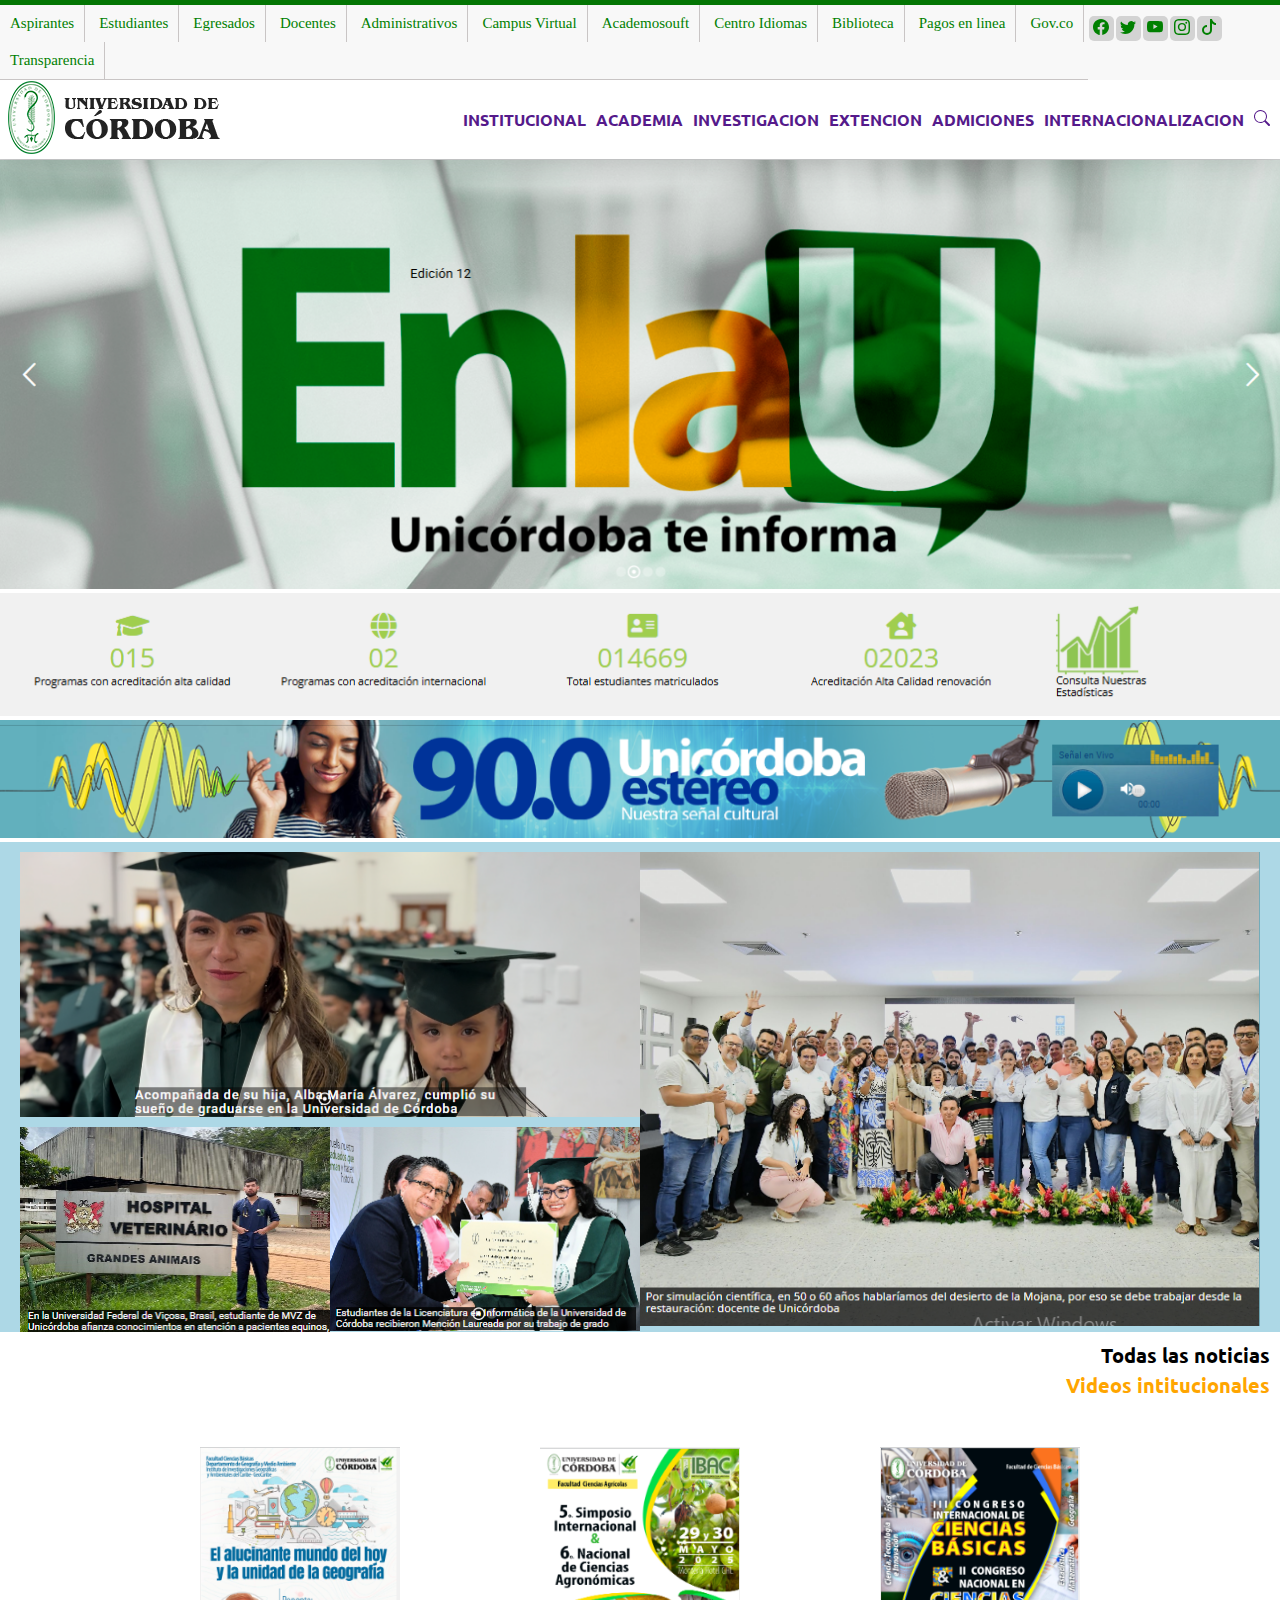
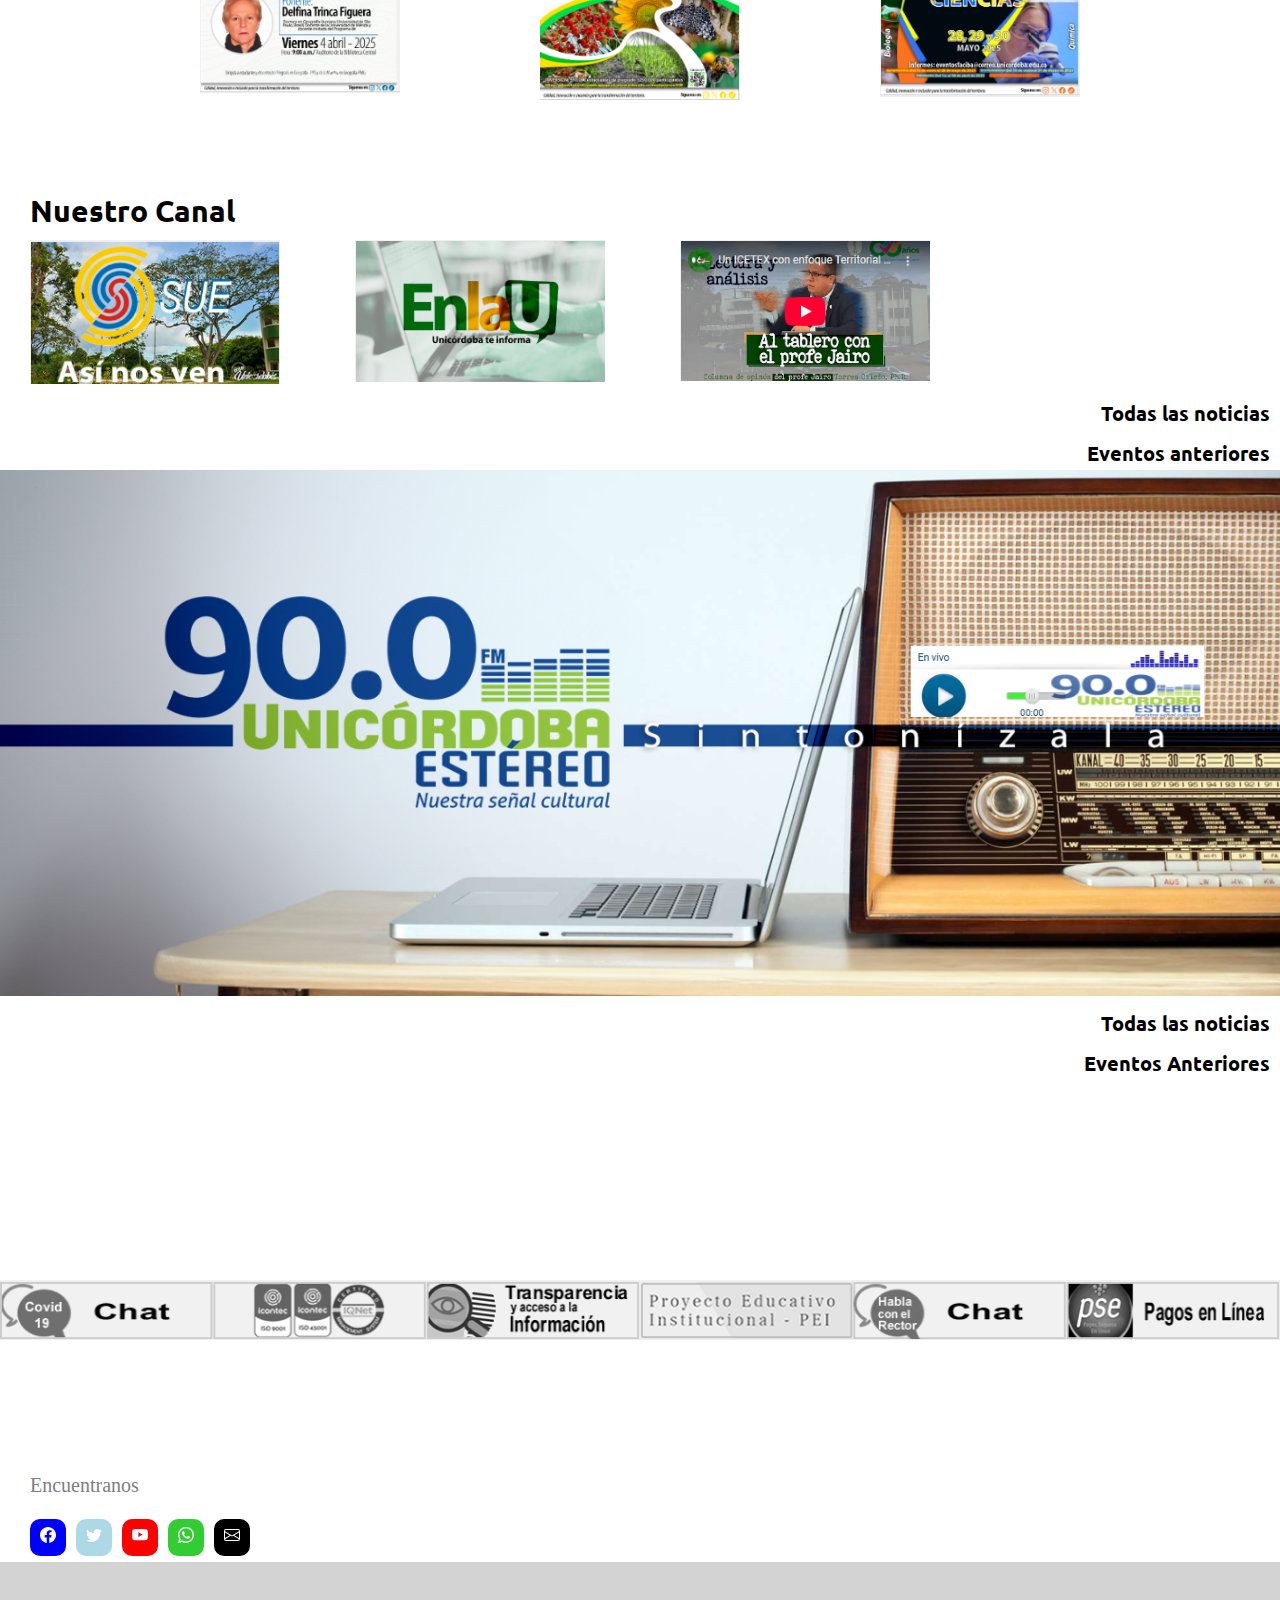
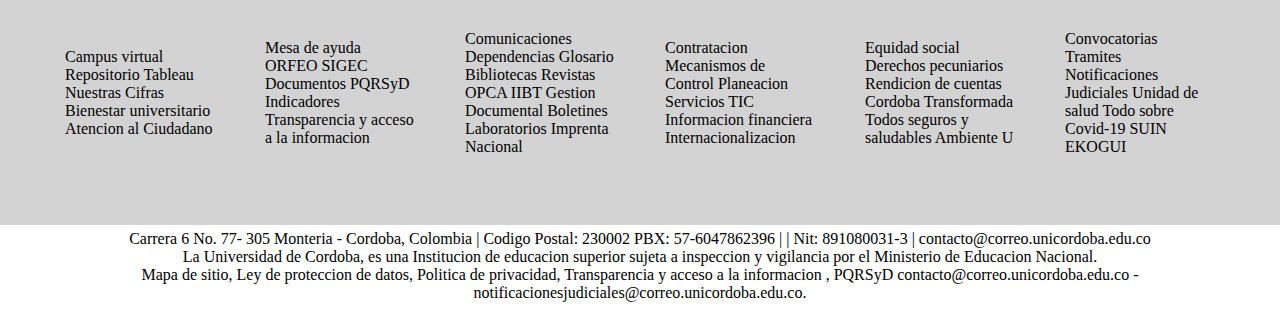
<file: 01-actividad/index.html>
<!DOCTYPE html>
<html>

<head>
    <title>Universidad de Cordoba - unicor </title>
    <link rel="stylesheet" href="index.css">
    <link href="https://fonts.googleapis.com/icon?family=Material+Icons" rel="stylesheet">
    <link rel="stylesheet" href="https://fonts.googleapis.com/css2?family=Material+Symbols+Outlined" />

    <link rel="preconnect" href="https://fonts.googleapis.com">
    <link rel="preconnect" href="https://fonts.gstatic.com" crossorigin>
    <link
        href="https://fonts.googleapis.com/css2?family=Ubuntu:ital,wght@0,300;0,400;0,500;0,700;1,300;1,400;1,500;1,700&display=swap"
        rel="stylesheet">
</head>

<body>
    <header>
        <div class="header-container">
            <div class="line"></div>
            <div>
                <nav class="navbar">
                    <div class="links">
                        <ul class="ul-navbar">
                            <li class="li-navbar">
                                <a class="a-navbar" href="page1.html">Aspirantes</a>
                                <a class="a-navbar" href="page2.html">Estudiantes</a>
                                <a class="a-navbar" href="page3.css">Egresados</a>
                                <a class="a-navbar" href="page4.css">Docentes</a>
                                <a class="a-navbar" href="">Administrativos</a>
                                <a class="a-navbar" href="">Campus Virtual</a>
                                <a class="a-navbar" href="">Academosouft</a>
                                <a class="a-navbar" href="">Centro Idiomas</a>
                                <a class="a-navbar" href="">Biblioteca</a>
                                <a class="a-navbar" href="">Pagos en linea</a>
                                <a class="a-navbar" href="">Gov.co</a>
                                <a class="a-navbar" href="">Transparencia</a>
                            </li>
                        </ul>
                    </div>
                    <div class="icons">
                        <ul>
                            <li class="tomate">
                                <a href="">
                                    <svg xmlns="http://www.w3.org/2000/svg" width="16" height="16" fill="currentColor"
                                        class="bi bi-facebook" viewBox="0 0 16 16">
                                        <path
                                            d="M16 8.049c0-4.446-3.582-8.05-8-8.05C3.58 0-.002 3.603-.002 8.05c0 4.017 2.926 7.347 6.75 7.951v-5.625h-2.03V8.05H6.75V6.275c0-2.017 1.195-3.131 3.022-3.131.876 0 1.791.157 1.791.157v1.98h-1.009c-.993 0-1.303.621-1.303 1.258v1.51h2.218l-.354 2.326H9.25V16c3.824-.604 6.75-3.934 6.75-7.951" />
                                    </svg>
                                </a>
                            </li>
                            <li>
                                <a href="">
                                    <svg xmlns="http://www.w3.org/2000/svg" width="16" height="16" fill="currentColor"
                                        class="bi bi-twitter" viewBox="0 0 16 16">
                                        <path
                                            d="M5.026 15c6.038 0 9.341-5.003 9.341-9.334q.002-.211-.006-.422A6.7 6.7 0 0 0 16 3.542a6.7 6.7 0 0 1-1.889.518 3.3 3.3 0 0 0 1.447-1.817 6.5 6.5 0 0 1-2.087.793A3.286 3.286 0 0 0 7.875 6.03a9.32 9.32 0 0 1-6.767-3.429 3.29 3.29 0 0 0 1.018 4.382A3.3 3.3 0 0 1 .64 6.575v.045a3.29 3.29 0 0 0 2.632 3.218 3.2 3.2 0 0 1-.865.115 3 3 0 0 1-.614-.057 3.28 3.28 0 0 0 3.067 2.277A6.6 6.6 0 0 1 .78 13.58a6 6 0 0 1-.78-.045A9.34 9.34 0 0 0 5.026 15" />
                                    </svg>
                                </a>
                            </li>
                            <li>
                                <a href="">
                                    <svg xmlns="http://www.w3.org/2000/svg" width="16" height="16" fill="currentColor"
                                        class="bi bi-youtube" viewBox="0 0 16 16">
                                        <path
                                            d="M8.051 1.999h.089c.822.003 4.987.033 6.11.335a2.01 2.01 0 0 1 1.415 1.42c.101.38.172.883.22 1.402l.01.104.022.26.008.104c.065.914.073 1.77.074 1.957v.075c-.001.194-.01 1.108-.082 2.06l-.008.105-.009.104c-.05.572-.124 1.14-.235 1.558a2.01 2.01 0 0 1-1.415 1.42c-1.16.312-5.569.334-6.18.335h-.142c-.309 0-1.587-.006-2.927-.052l-.17-.006-.087-.004-.171-.007-.171-.007c-1.11-.049-2.167-.128-2.654-.26a2.01 2.01 0 0 1-1.415-1.419c-.111-.417-.185-.986-.235-1.558L.09 9.82l-.008-.104A31 31 0 0 1 0 7.68v-.123c.002-.215.01-.958.064-1.778l.007-.103.003-.052.008-.104.022-.26.01-.104c.048-.519.119-1.023.22-1.402a2.01 2.01 0 0 1 1.415-1.42c.487-.13 1.544-.21 2.654-.26l.17-.007.172-.006.086-.003.171-.007A100 100 0 0 1 7.858 2zM6.4 5.209v4.818l4.157-2.408z" />
                                    </svg>
                                </a>
                            </li>
                            <li>
                                <a href=""><svg xmlns="http://www.w3.org/2000/svg" width="16" height="16"
                                        fill="currentColor" class="bi bi-instagram" viewBox="0 0 16 16">
                                        <path
                                            d="M8 0C5.829 0 5.556.01 4.703.048 3.85.088 3.269.222 2.76.42a3.9 3.9 0 0 0-1.417.923A3.9 3.9 0 0 0 .42 2.76C.222 3.268.087 3.85.048 4.7.01 5.555 0 5.827 0 8.001c0 2.172.01 2.444.048 3.297.04.852.174 1.433.372 1.942.205.526.478.972.923 1.417.444.445.89.719 1.416.923.51.198 1.09.333 1.942.372C5.555 15.99 5.827 16 8 16s2.444-.01 3.298-.048c.851-.04 1.434-.174 1.943-.372a3.9 3.9 0 0 0 1.416-.923c.445-.445.718-.891.923-1.417.197-.509.332-1.09.372-1.942C15.99 10.445 16 10.173 16 8s-.01-2.445-.048-3.299c-.04-.851-.175-1.433-.372-1.941a3.9 3.9 0 0 0-.923-1.417A3.9 3.9 0 0 0 13.24.42c-.51-.198-1.092-.333-1.943-.372C10.443.01 10.172 0 7.998 0zm-.717 1.442h.718c2.136 0 2.389.007 3.232.046.78.035 1.204.166 1.486.275.373.145.64.319.92.599s.453.546.598.92c.11.281.24.705.275 1.485.039.843.047 1.096.047 3.231s-.008 2.389-.047 3.232c-.035.78-.166 1.203-.275 1.485a2.5 2.5 0 0 1-.599.919c-.28.28-.546.453-.92.598-.28.11-.704.24-1.485.276-.843.038-1.096.047-3.232.047s-2.39-.009-3.233-.047c-.78-.036-1.203-.166-1.485-.276a2.5 2.5 0 0 1-.92-.598 2.5 2.5 0 0 1-.6-.92c-.109-.281-.24-.705-.275-1.485-.038-.843-.046-1.096-.046-3.233s.008-2.388.046-3.231c.036-.78.166-1.204.276-1.486.145-.373.319-.64.599-.92s.546-.453.92-.598c.282-.11.705-.24 1.485-.276.738-.034 1.024-.044 2.515-.045zm4.988 1.328a.96.96 0 1 0 0 1.92.96.96 0 0 0 0-1.92m-4.27 1.122a4.109 4.109 0 1 0 0 8.217 4.109 4.109 0 0 0 0-8.217m0 1.441a2.667 2.667 0 1 1 0 5.334 2.667 2.667 0 0 1 0-5.334" />
                                    </svg>
                                </a>
                            </li>
                            <li>
                                <a href="">
                                    <svg xmlns="http://www.w3.org/2000/svg" width="16" height="16" fill="currentColor"
                                        class="bi bi-tiktok" viewBox="0 0 16 16">
                                        <path
                                            d="M9 0h1.98c.144.715.54 1.617 1.235 2.512C12.895 3.389 13.797 4 15 4v2c-1.753 0-3.07-.814-4-1.829V11a5 5 0 1 1-5-5v2a3 3 0 1 0 3 3z" />
                                    </svg>
                                </a>

                            </li>

                        </ul>
                    </div>
                </nav>
            </div>

            <div id="navigation">
                <a href="index.html">
                    <div id="nav-logo">
                        <img src="img/img-1.png">
                    </div>
                </a>
                <div id="nav-links">
                    <a href=""> INSTITUCIONAL</a>
                    <a href=""> ACADEMIA </a>
                    <a href=""> INVESTIGACION</a>
                    <a href=""> EXTENCION </a>
                    <a href=""> ADMICIONES </a>
                    <a href=""> INTERNACIONALIZACION</a>
                    <a href="">
                        <svg xmlns="http://www.w3.org/2000/svg" width="16" height="16" fill="currentColor"
                            class="bi bi-search" viewBox="0 0 16 16">
                            <path
                                d="M11.742 10.344a6.5 6.5 0 1 0-1.397 1.398h-.001q.044.06.098.115l3.85 3.85a1 1 0 0 0 1.415-1.414l-3.85-3.85a1 1 0 0 0-.115-.1zM12 6.5a5.5 5.5 0 1 1-11 0 5.5 5.5 0 0 1 11 0" />
                        </svg>
                    </a>
                </div>
            </div>
        </div>
    </header>

    <main>
        <div class="img1">
            <img class="imagen" src="img/img-2.png">
        </div>
        <div>
            <img class="imagen" src="img/img-3.png">
        </div>
        <div>
            <img class="imagen" src="img/img-4.png">
        </div>
        <div class="img-container">
            <div class="img-right">
                <img class="imagen" src="img/img-5.png">
            </div>
            <div class="img-left">
                <div class="img-up">
                    <img class="imagen" src="img/img-6.png">
                </div>
                <div class="img-down">
                    <div class="img-down-left">
                        <img class="imagen" src="img/img-7.png">
                    </div>
                    <div class="img-down-right">
                        <img class="imagen" src="img/img-8.png">
                    </div>
                </div>
            </div>
        </div>

        <div class="news-container">
            <h2 id="h2-uno">Todas las noticias</h2>
        </div>
        <div class="news-container">
            <h2 id="h2-dos"> Videos intitucionales </h2>
        </div>

        <div class="img-new-container">
            <div class="img-new" id="img-new-uno">
                <img class="imagen" src="img/img-9.png">
            </div>
            <div class="img-new" id="img-new-dos">
                <img class="imagen" src="img/img-10.png">
            </div>
            <div class="img-new" id="img-new-tres">
                <img class="imagen" src="img/img-11.png">
            </div>
        </div>


        <div class="chanel-container">
            <h1> Nuestro Canal </h1>
        </div>

        <div class="img-chanel-container">
            <div class="img-chanel">
                <img class="imagen" src="img/img-12.png">
            </div>
            <div class="img-chanel">
                <img class="imagen" src="img/img-13.png">
            </div>
            <div class="img-chanel">
                <img class="imagen" src="img/img-14.png">
            </div>
        </div>

        <div class="news-container">
            <h2 class="h2-news">Todas las noticias</h2>
        </div>

        <div class="news-container">
            <h2 class="h2-news"> Eventos anteriores </h2>
        </div>

        <div class="img1">
            <img class="imagen" src="img/img-15.png">
        </div>

        <div class="news-container">
            <h2 class="h2-news"> Todas las noticias </h2>
        </div>
        <div class="news-container">
            <h2 class="h2-news"> Eventos Anteriores </h2>
        </div>

        <div class="container-blank"></div>
        <div>
            <img class="imagen" src="img/img-16.png">
        </div>

        <div class="container-blank-2"></div>

        <div class="networks">
            <p> Encuentranos </p>
        </div>

        <div class="links-networks">
            <ul>
                <li>
                    <a href="" class="facebook">
                        <svg xmlns="http://www.w3.org/2000/svg" width="16" height="16" fill="currentColor"
                            class="bi bi-facebook" viewBox="0 0 16 16">
                            <path
                                d="M16 8.049c0-4.446-3.582-8.05-8-8.05C3.58 0-.002 3.603-.002 8.05c0 4.017 2.926 7.347 6.75 7.951v-5.625h-2.03V8.05H6.75V6.275c0-2.017 1.195-3.131 3.022-3.131.876 0 1.791.157 1.791.157v1.98h-1.009c-.993 0-1.303.621-1.303 1.258v1.51h2.218l-.354 2.326H9.25V16c3.824-.604 6.75-3.934 6.75-7.951" />
                        </svg>
                    </a>
                </li>
                <li>
                    <a href="" class="twiter">
                        <svg xmlns="http://www.w3.org/2000/svg" width="16" height="16" fill="currentColor"
                            class="bi bi-twitter" viewBox="0 0 16 16">
                            <path
                                d="M5.026 15c6.038 0 9.341-5.003 9.341-9.334q.002-.211-.006-.422A6.7 6.7 0 0 0 16 3.542a6.7 6.7 0 0 1-1.889.518 3.3 3.3 0 0 0 1.447-1.817 6.5 6.5 0 0 1-2.087.793A3.286 3.286 0 0 0 7.875 6.03a9.32 9.32 0 0 1-6.767-3.429 3.29 3.29 0 0 0 1.018 4.382A3.3 3.3 0 0 1 .64 6.575v.045a3.29 3.29 0 0 0 2.632 3.218 3.2 3.2 0 0 1-.865.115 3 3 0 0 1-.614-.057 3.28 3.28 0 0 0 3.067 2.277A6.6 6.6 0 0 1 .78 13.58a6 6 0 0 1-.78-.045A9.34 9.34 0 0 0 5.026 15" />
                        </svg>
                    </a>
                </li>
                <li>
                    <a href="" class="youtube">
                        <svg xmlns="http://www.w3.org/2000/svg" width="16" height="16" fill="currentColor"
                            class="bi bi-youtube" viewBox="0 0 16 16">
                            <path
                                d="M8.051 1.999h.089c.822.003 4.987.033 6.11.335a2.01 2.01 0 0 1 1.415 1.42c.101.38.172.883.22 1.402l.01.104.022.26.008.104c.065.914.073 1.77.074 1.957v.075c-.001.194-.01 1.108-.082 2.06l-.008.105-.009.104c-.05.572-.124 1.14-.235 1.558a2.01 2.01 0 0 1-1.415 1.42c-1.16.312-5.569.334-6.18.335h-.142c-.309 0-1.587-.006-2.927-.052l-.17-.006-.087-.004-.171-.007-.171-.007c-1.11-.049-2.167-.128-2.654-.26a2.01 2.01 0 0 1-1.415-1.419c-.111-.417-.185-.986-.235-1.558L.09 9.82l-.008-.104A31 31 0 0 1 0 7.68v-.123c.002-.215.01-.958.064-1.778l.007-.103.003-.052.008-.104.022-.26.01-.104c.048-.519.119-1.023.22-1.402a2.01 2.01 0 0 1 1.415-1.42c.487-.13 1.544-.21 2.654-.26l.17-.007.172-.006.086-.003.171-.007A100 100 0 0 1 7.858 2zM6.4 5.209v4.818l4.157-2.408z" />
                        </svg>
                    </a>
                </li>
                <li>
                    <a href="" class="whatsapp">
                        <svg xmlns="http://www.w3.org/2000/svg" width="16" height="16" fill="currentColor"
                            class="bi bi-whatsapp" viewBox="0 0 16 16">
                            <path
                                d="M13.601 2.326A7.85 7.85 0 0 0 7.994 0C3.627 0 .068 3.558.064 7.926c0 1.399.366 2.76 1.057 3.965L0 16l4.204-1.102a7.9 7.9 0 0 0 3.79.965h.004c4.368 0 7.926-3.558 7.93-7.93A7.9 7.9 0 0 0 13.6 2.326zM7.994 14.521a6.6 6.6 0 0 1-3.356-.92l-.24-.144-2.494.654.666-2.433-.156-.251a6.56 6.56 0 0 1-1.007-3.505c0-3.626 2.957-6.584 6.591-6.584a6.56 6.56 0 0 1 4.66 1.931 6.56 6.56 0 0 1 1.928 4.66c-.004 3.639-2.961 6.592-6.592 6.592m3.615-4.934c-.197-.099-1.17-.578-1.353-.646-.182-.065-.315-.099-.445.099-.133.197-.513.646-.627.775-.114.133-.232.148-.43.05-.197-.1-.836-.308-1.592-.985-.59-.525-.985-1.175-1.103-1.372-.114-.198-.011-.304.088-.403.087-.088.197-.232.296-.346.1-.114.133-.198.198-.33.065-.134.034-.248-.015-.347-.05-.099-.445-1.076-.612-1.47-.16-.389-.323-.335-.445-.34-.114-.007-.247-.007-.38-.007a.73.73 0 0 0-.529.247c-.182.198-.691.677-.691 1.654s.71 1.916.81 2.049c.098.133 1.394 2.132 3.383 2.992.47.205.84.326 1.129.418.475.152.904.129 1.246.08.38-.058 1.171-.48 1.338-.943.164-.464.164-.86.114-.943-.049-.084-.182-.133-.38-.232" />
                        </svg>
                    </a>
                </li>
                <li>
                    <a href="" class="gmail">
                        <svg xmlns="http://www.w3.org/2000/svg" width="16" height="16" fill="currentColor"
                            class="bi bi-envelope" viewBox="0 0 16 16">
                            <path
                                d="M0 4a2 2 0 0 1 2-2h12a2 2 0 0 1 2 2v8a2 2 0 0 1-2 2H2a2 2 0 0 1-2-2zm2-1a1 1 0 0 0-1 1v.217l7 4.2 7-4.2V4a1 1 0 0 0-1-1zm13 2.383-4.708 2.825L15 11.105zm-.034 6.876-5.64-3.471L8 9.583l-1.326-.795-5.64 3.47A1 1 0 0 0 2 13h12a1 1 0 0 0 .966-.741M1 11.105l4.708-2.897L1 5.383z" />
                        </svg>
                    </a>

                </li>
            </ul>
        </div>
    </main>
    <footer>
        <div class="big-footer">
            <p>
                Campus virtual Repositorio
                Tableau Nuestras Cifras
                Bienestar universitario
                Atencion al Ciudadano
            </p>
            <p>
                Mesa de ayuda ORFEO
                SIGEC Documentos
                PQRSyD Indicadores
                Transparencia y acceso
                a la informacion
            </p>
            <p>
                Comunicaciones Dependencias
                Glosario Bibliotecas
                Revistas OPCA IIBT
                Gestion Documental
                Boletines Laboratorios
                Imprenta Nacional
            </p>

            <p>
                Contratacion
                Mecanismos de Control
                Planeacion Servicios TIC
                Informacion financiera
                Internacionalizacion
            </p>

            <p>
                Equidad social
                Derechos pecuniarios
                Rendicion de cuentas
                Cordoba Transformada
                Todos seguros y saludables
                Ambiente U
            </p>
            <p>
                Convocatorias
                Tramites
                Notificaciones Judiciales
                Unidad de salud
                Todo sobre Covid-19
                SUIN EKOGUI
            </p>
        </div>
        <div class="lite-footer">
            <p>Carrera 6 No. 77- 305 Monteria - Cordoba, Colombia | Codigo Postal: 230002 PBX: 57-6047862396 | | Nit:
                891080031-3 | contacto@correo.unicordoba.edu.co</p>
            <p>La Universidad de Cordoba, es una Institucion de educacion superior sujeta a inspeccion y vigilancia por
                el Ministerio de Educacion Nacional.</p>
            <p>Mapa de sitio, Ley de proteccion de datos, Politica de privacidad, Transparencia y acceso a la
                informacion , PQRSyD contacto@correo.unicordoba.edu.co -
                notificacionesjudiciales@correo.unicordoba.edu.co.</p>
        </div>
    </footer>
</body>

</html>
</file>
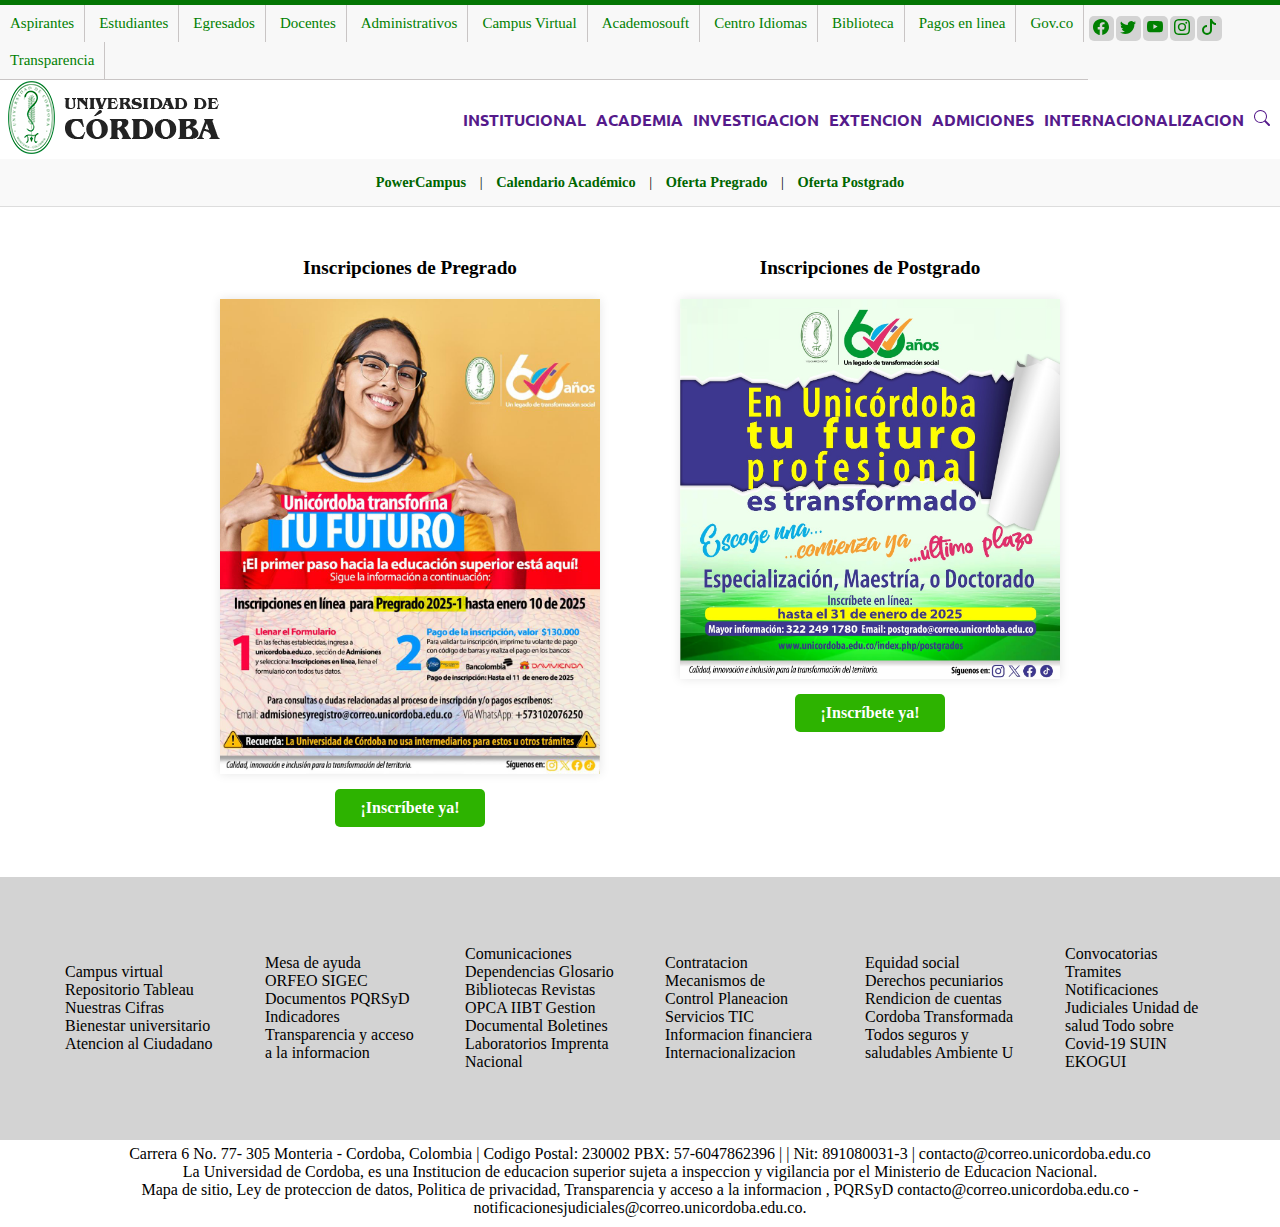
<file: 01-actividad/page1.html>
<!DOCTYPE html>
<html>

<head>
    <title>Universidad de Cordoba - unicor </title>
    <link rel="stylesheet" href="index.css">
    <link rel="stylesheet" href="page1.css">
    <link href="https://fonts.googleapis.com/icon?family=Material+Icons" rel="stylesheet">
    <link rel="stylesheet" href="https://fonts.googleapis.com/css2?family=Material+Symbols+Outlined" />

    <link rel="preconnect" href="https://fonts.googleapis.com">
    <link rel="preconnect" href="https://fonts.gstatic.com" crossorigin>
    <link
        href="https://fonts.googleapis.com/css2?family=Ubuntu:ital,wght@0,300;0,400;0,500;0,700;1,300;1,400;1,500;1,700&display=swap"
        rel="stylesheet">
</head>

<body>
    <header>
        <div class="header-container">
            <div class="line"></div>
            <div>
                <nav class="navbar">
                    <div class="links">
                        <ul class="ul-navbar">
                            <li class="li-navbar">
                                <a class="a-navbar" href="page1.html">Aspirantes</a>
                                <a class="a-navbar" href="page2.html">Estudiantes</a>
                                <a class="a-navbar" href="page3.html">Egresados</a>
                                <a class="a-navbar" href="page4.html">Docentes</a>
                                <a class="a-navbar" href="">Administrativos</a>
                                <a class="a-navbar" href="">Campus Virtual</a>
                                <a class="a-navbar" href="">Academosouft</a>
                                <a class="a-navbar" href="">Centro Idiomas</a>
                                <a class="a-navbar" href="">Biblioteca</a>
                                <a class="a-navbar" href="">Pagos en linea</a>
                                <a class="a-navbar" href="">Gov.co</a>
                                <a class="a-navbar" href="">Transparencia</a>
                            </li>
                        </ul>
                    </div>
                    <div class="icons">
                        <ul>
                            <li class="tomate">
                                <a href="">
                                    <svg xmlns="http://www.w3.org/2000/svg" width="16" height="16" fill="currentColor"
                                        class="bi bi-facebook" viewBox="0 0 16 16">
                                        <path
                                            d="M16 8.049c0-4.446-3.582-8.05-8-8.05C3.58 0-.002 3.603-.002 8.05c0 4.017 2.926 7.347 6.75 7.951v-5.625h-2.03V8.05H6.75V6.275c0-2.017 1.195-3.131 3.022-3.131.876 0 1.791.157 1.791.157v1.98h-1.009c-.993 0-1.303.621-1.303 1.258v1.51h2.218l-.354 2.326H9.25V16c3.824-.604 6.75-3.934 6.75-7.951" />
                                    </svg>
                                </a>
                            </li>
                            <li>
                                <a href="">
                                    <svg xmlns="http://www.w3.org/2000/svg" width="16" height="16" fill="currentColor"
                                        class="bi bi-twitter" viewBox="0 0 16 16">
                                        <path
                                            d="M5.026 15c6.038 0 9.341-5.003 9.341-9.334q.002-.211-.006-.422A6.7 6.7 0 0 0 16 3.542a6.7 6.7 0 0 1-1.889.518 3.3 3.3 0 0 0 1.447-1.817 6.5 6.5 0 0 1-2.087.793A3.286 3.286 0 0 0 7.875 6.03a9.32 9.32 0 0 1-6.767-3.429 3.29 3.29 0 0 0 1.018 4.382A3.3 3.3 0 0 1 .64 6.575v.045a3.29 3.29 0 0 0 2.632 3.218 3.2 3.2 0 0 1-.865.115 3 3 0 0 1-.614-.057 3.28 3.28 0 0 0 3.067 2.277A6.6 6.6 0 0 1 .78 13.58a6 6 0 0 1-.78-.045A9.34 9.34 0 0 0 5.026 15" />
                                    </svg>
                                </a>
                            </li>
                            <li>
                                <a href="">
                                    <svg xmlns="http://www.w3.org/2000/svg" width="16" height="16" fill="currentColor"
                                        class="bi bi-youtube" viewBox="0 0 16 16">
                                        <path
                                            d="M8.051 1.999h.089c.822.003 4.987.033 6.11.335a2.01 2.01 0 0 1 1.415 1.42c.101.38.172.883.22 1.402l.01.104.022.26.008.104c.065.914.073 1.77.074 1.957v.075c-.001.194-.01 1.108-.082 2.06l-.008.105-.009.104c-.05.572-.124 1.14-.235 1.558a2.01 2.01 0 0 1-1.415 1.42c-1.16.312-5.569.334-6.18.335h-.142c-.309 0-1.587-.006-2.927-.052l-.17-.006-.087-.004-.171-.007-.171-.007c-1.11-.049-2.167-.128-2.654-.26a2.01 2.01 0 0 1-1.415-1.419c-.111-.417-.185-.986-.235-1.558L.09 9.82l-.008-.104A31 31 0 0 1 0 7.68v-.123c.002-.215.01-.958.064-1.778l.007-.103.003-.052.008-.104.022-.26.01-.104c.048-.519.119-1.023.22-1.402a2.01 2.01 0 0 1 1.415-1.42c.487-.13 1.544-.21 2.654-.26l.17-.007.172-.006.086-.003.171-.007A100 100 0 0 1 7.858 2zM6.4 5.209v4.818l4.157-2.408z" />
                                    </svg>
                                </a>
                            </li>
                            <li>
                                <a href=""><svg xmlns="http://www.w3.org/2000/svg" width="16" height="16"
                                        fill="currentColor" class="bi bi-instagram" viewBox="0 0 16 16">
                                        <path
                                            d="M8 0C5.829 0 5.556.01 4.703.048 3.85.088 3.269.222 2.76.42a3.9 3.9 0 0 0-1.417.923A3.9 3.9 0 0 0 .42 2.76C.222 3.268.087 3.85.048 4.7.01 5.555 0 5.827 0 8.001c0 2.172.01 2.444.048 3.297.04.852.174 1.433.372 1.942.205.526.478.972.923 1.417.444.445.89.719 1.416.923.51.198 1.09.333 1.942.372C5.555 15.99 5.827 16 8 16s2.444-.01 3.298-.048c.851-.04 1.434-.174 1.943-.372a3.9 3.9 0 0 0 1.416-.923c.445-.445.718-.891.923-1.417.197-.509.332-1.09.372-1.942C15.99 10.445 16 10.173 16 8s-.01-2.445-.048-3.299c-.04-.851-.175-1.433-.372-1.941a3.9 3.9 0 0 0-.923-1.417A3.9 3.9 0 0 0 13.24.42c-.51-.198-1.092-.333-1.943-.372C10.443.01 10.172 0 7.998 0zm-.717 1.442h.718c2.136 0 2.389.007 3.232.046.78.035 1.204.166 1.486.275.373.145.64.319.92.599s.453.546.598.92c.11.281.24.705.275 1.485.039.843.047 1.096.047 3.231s-.008 2.389-.047 3.232c-.035.78-.166 1.203-.275 1.485a2.5 2.5 0 0 1-.599.919c-.28.28-.546.453-.92.598-.28.11-.704.24-1.485.276-.843.038-1.096.047-3.232.047s-2.39-.009-3.233-.047c-.78-.036-1.203-.166-1.485-.276a2.5 2.5 0 0 1-.92-.598 2.5 2.5 0 0 1-.6-.92c-.109-.281-.24-.705-.275-1.485-.038-.843-.046-1.096-.046-3.233s.008-2.388.046-3.231c.036-.78.166-1.204.276-1.486.145-.373.319-.64.599-.92s.546-.453.92-.598c.282-.11.705-.24 1.485-.276.738-.034 1.024-.044 2.515-.045zm4.988 1.328a.96.96 0 1 0 0 1.92.96.96 0 0 0 0-1.92m-4.27 1.122a4.109 4.109 0 1 0 0 8.217 4.109 4.109 0 0 0 0-8.217m0 1.441a2.667 2.667 0 1 1 0 5.334 2.667 2.667 0 0 1 0-5.334" />
                                    </svg>
                                </a>
                            </li>
                            <li>
                                <a href="">
                                    <svg xmlns="http://www.w3.org/2000/svg" width="16" height="16" fill="currentColor"
                                        class="bi bi-tiktok" viewBox="0 0 16 16">
                                        <path
                                            d="M9 0h1.98c.144.715.54 1.617 1.235 2.512C12.895 3.389 13.797 4 15 4v2c-1.753 0-3.07-.814-4-1.829V11a5 5 0 1 1-5-5v2a3 3 0 1 0 3 3z" />
                                    </svg>
                                </a>

                            </li>

                        </ul>
                    </div>
                </nav>
            </div>

            <div id="navigation">
                <a href="index.html">
                    <div id="nav-logo">
                        <img src="img/img-1.png">
                    </div>
                </a>
                <div id="nav-links">
                    <a href=""> INSTITUCIONAL</a>
                    <a href=""> ACADEMIA </a>
                    <a href=""> INVESTIGACION</a>
                    <a href=""> EXTENCION </a>
                    <a href=""> ADMICIONES </a>
                    <a href=""> INTERNACIONALIZACION</a>
                    <a href="">
                        <svg xmlns="http://www.w3.org/2000/svg" width="16" height="16" fill="currentColor"
                            class="bi bi-search" viewBox="0 0 16 16">
                            <path
                                d="M11.742 10.344a6.5 6.5 0 1 0-1.397 1.398h-.001q.044.06.098.115l3.85 3.85a1 1 0 0 0 1.415-1.414l-3.85-3.85a1 1 0 0 0-.115-.1zM12 6.5a5.5 5.5 0 1 1-11 0 5.5 5.5 0 0 1 11 0" />
                        </svg>
                    </a>
                </div>
            </div>
        </div>
    </header>


    <main>
        
        <div class="barra-enlaces">
            <a href="#">PowerCampus</a> |
            <a href="#">Calendario Académico</a> |
            <a href="#">Oferta Pregrado</a> |
            <a href="#">Oferta Postgrado</a>
        </div>

        <div class="inscripciones">
            <div class="bloque">
                <h3>Inscripciones de Pregrado</h3>
                <img src="img/img-inscripcion01.jpeg" alt="Inscripción Pregrado" class="img-inscripcion">
                <a href="#" class="btn-inscripcion">¡Inscríbete ya!</a>
            </div>
            <div class="bloque">
                <h3>Inscripciones de Postgrado</h3>
                <img src="img/img-inscripcion02.jpeg" alt="Inscripción Postgrado" class="img-inscripcion">
                <a href="#" class="btn-inscripcion">¡Inscríbete ya!</a>
            </div>
        </div>
    </main>


    <footer>
        <div class="big-footer">
            <p>
                Campus virtual Repositorio
                Tableau Nuestras Cifras
                Bienestar universitario
                Atencion al Ciudadano
            </p>
            <p>
                Mesa de ayuda ORFEO
                SIGEC Documentos
                PQRSyD Indicadores
                Transparencia y acceso
                a la informacion
            </p>
            <p>
                Comunicaciones Dependencias
                Glosario Bibliotecas
                Revistas OPCA IIBT
                Gestion Documental
                Boletines Laboratorios
                Imprenta Nacional
            </p>

            <p>
                Contratacion
                Mecanismos de Control
                Planeacion Servicios TIC
                Informacion financiera
                Internacionalizacion
            </p>

            <p>
                Equidad social
                Derechos pecuniarios
                Rendicion de cuentas
                Cordoba Transformada
                Todos seguros y saludables
                Ambiente U
            </p>
            <p>
                Convocatorias
                Tramites
                Notificaciones Judiciales
                Unidad de salud
                Todo sobre Covid-19
                SUIN EKOGUI
            </p>
        </div>
        <div class="lite-footer">
            <p>Carrera 6 No. 77- 305 Monteria - Cordoba, Colombia | Codigo Postal: 230002 PBX: 57-6047862396 | | Nit:
                891080031-3 | contacto@correo.unicordoba.edu.co</p>
            <p>La Universidad de Cordoba, es una Institucion de educacion superior sujeta a inspeccion y vigilancia por
                el Ministerio de Educacion Nacional.</p>
            <p>Mapa de sitio, Ley de proteccion de datos, Politica de privacidad, Transparencia y acceso a la
                informacion , PQRSyD contacto@correo.unicordoba.edu.co -
                notificacionesjudiciales@correo.unicordoba.edu.co.</p>
        </div>
    </footer>
</body>

</html>
</file>
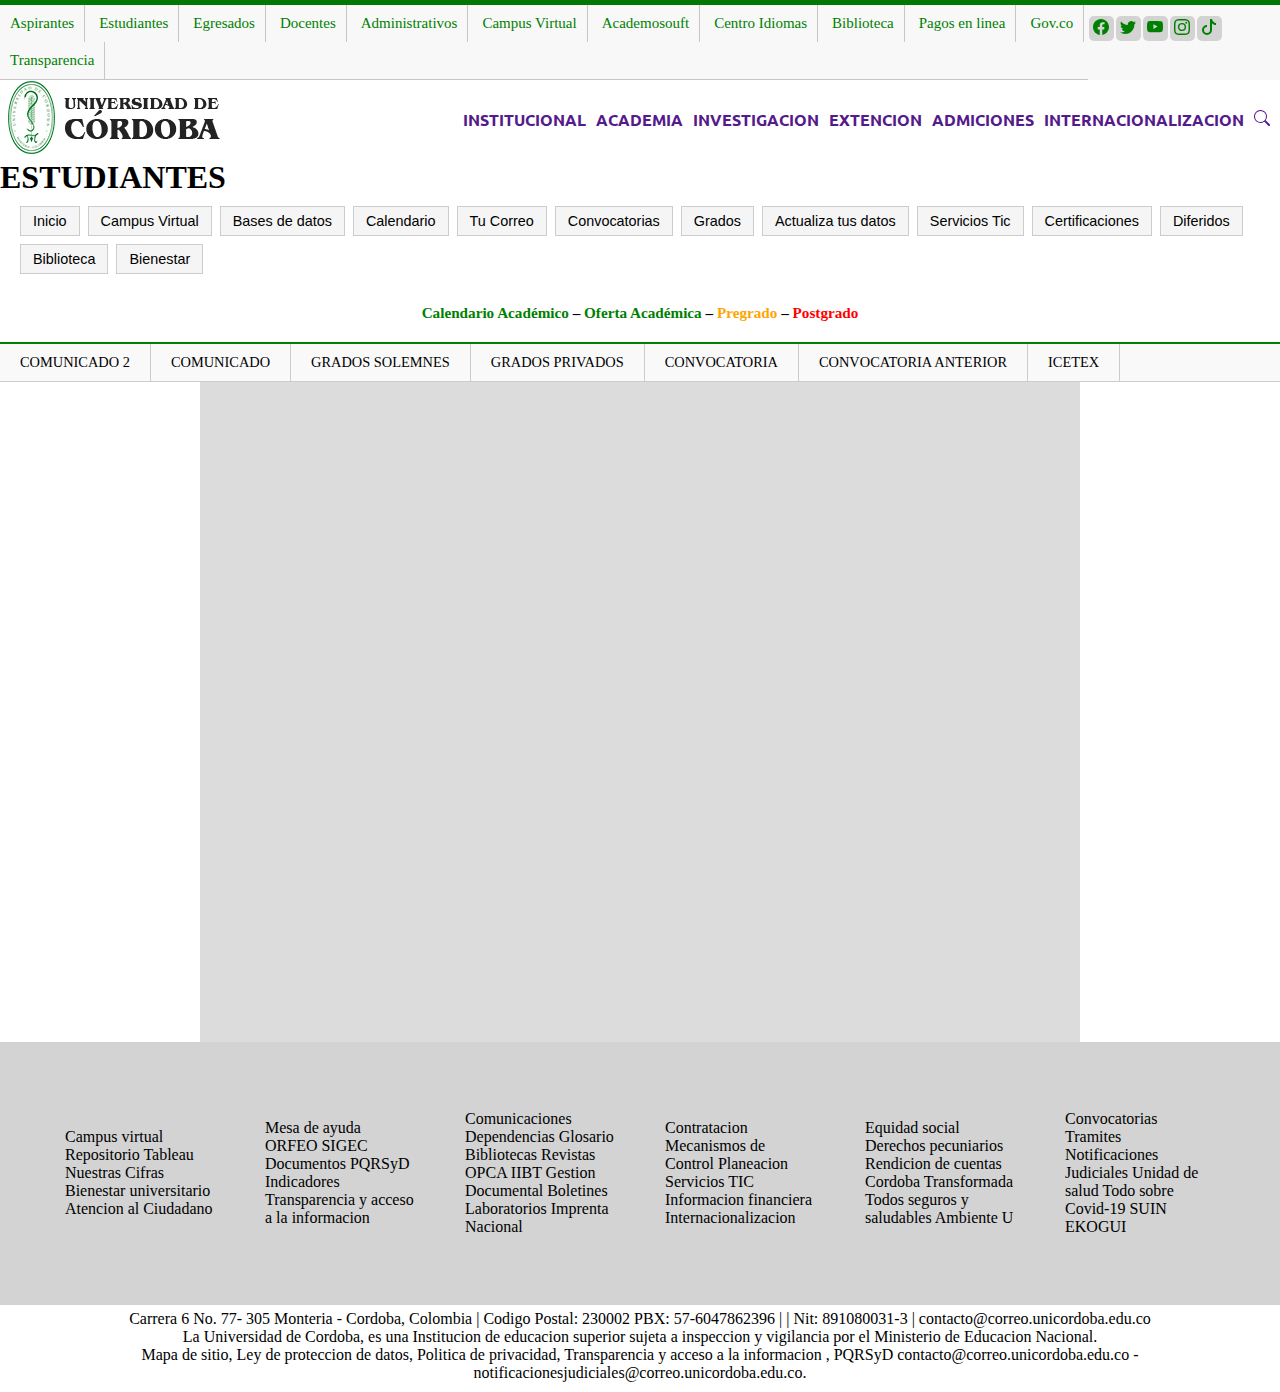
<file: 01-actividad/page2.html>
<!DOCTYPE html>
<html>

<head>
    <title>Universidad de Cordoba - unicor </title>
    <link rel="stylesheet" href="index.css">
    <link rel="stylesheet" href="page2.css">

    <link href="https://fonts.googleapis.com/icon?family=Material+Icons" rel="stylesheet">
    <link rel="stylesheet" href="https://fonts.googleapis.com/css2?family=Material+Symbols+Outlined" />

    <link rel="preconnect" href="https://fonts.googleapis.com">
    <link rel="preconnect" href="https://fonts.gstatic.com" crossorigin>
    <link
        href="https://fonts.googleapis.com/css2?family=Ubuntu:ital,wght@0,300;0,400;0,500;0,700;1,300;1,400;1,500;1,700&display=swap"
        rel="stylesheet">
</head>

<body>
    <header>
        <div class="header-container">
            <div class="line"></div>
            <div>
                <nav class="navbar">
                    <div class="links">
                        <ul class="ul-navbar">
                            <li class="li-navbar">
                                <a class="a-navbar" href="page1.html">Aspirantes</a>
                                <a class="a-navbar" href="page2.html">Estudiantes</a>
                                <a class="a-navbar" href="page3.html">Egresados</a>
                                <a class="a-navbar" href="page4.html">Docentes</a>
                                <a class="a-navbar" href="">Administrativos</a>
                                <a class="a-navbar" href="">Campus Virtual</a>
                                <a class="a-navbar" href="">Academosouft</a>
                                <a class="a-navbar" href="">Centro Idiomas</a>
                                <a class="a-navbar" href="">Biblioteca</a>
                                <a class="a-navbar" href="">Pagos en linea</a>
                                <a class="a-navbar" href="">Gov.co</a>
                                <a class="a-navbar" href="">Transparencia</a>
                            </li>
                        </ul>
                    </div>
                    <div class="icons">
                        <ul>
                            <li class="tomate">
                                <a href="">
                                    <svg xmlns="http://www.w3.org/2000/svg" width="16" height="16" fill="currentColor"
                                        class="bi bi-facebook" viewBox="0 0 16 16">
                                        <path
                                            d="M16 8.049c0-4.446-3.582-8.05-8-8.05C3.58 0-.002 3.603-.002 8.05c0 4.017 2.926 7.347 6.75 7.951v-5.625h-2.03V8.05H6.75V6.275c0-2.017 1.195-3.131 3.022-3.131.876 0 1.791.157 1.791.157v1.98h-1.009c-.993 0-1.303.621-1.303 1.258v1.51h2.218l-.354 2.326H9.25V16c3.824-.604 6.75-3.934 6.75-7.951" />
                                    </svg>
                                </a>
                            </li>
                            <li>
                                <a href="">
                                    <svg xmlns="http://www.w3.org/2000/svg" width="16" height="16" fill="currentColor"
                                        class="bi bi-twitter" viewBox="0 0 16 16">
                                        <path
                                            d="M5.026 15c6.038 0 9.341-5.003 9.341-9.334q.002-.211-.006-.422A6.7 6.7 0 0 0 16 3.542a6.7 6.7 0 0 1-1.889.518 3.3 3.3 0 0 0 1.447-1.817 6.5 6.5 0 0 1-2.087.793A3.286 3.286 0 0 0 7.875 6.03a9.32 9.32 0 0 1-6.767-3.429 3.29 3.29 0 0 0 1.018 4.382A3.3 3.3 0 0 1 .64 6.575v.045a3.29 3.29 0 0 0 2.632 3.218 3.2 3.2 0 0 1-.865.115 3 3 0 0 1-.614-.057 3.28 3.28 0 0 0 3.067 2.277A6.6 6.6 0 0 1 .78 13.58a6 6 0 0 1-.78-.045A9.34 9.34 0 0 0 5.026 15" />
                                    </svg>
                                </a>
                            </li>
                            <li>
                                <a href="">
                                    <svg xmlns="http://www.w3.org/2000/svg" width="16" height="16" fill="currentColor"
                                        class="bi bi-youtube" viewBox="0 0 16 16">
                                        <path
                                            d="M8.051 1.999h.089c.822.003 4.987.033 6.11.335a2.01 2.01 0 0 1 1.415 1.42c.101.38.172.883.22 1.402l.01.104.022.26.008.104c.065.914.073 1.77.074 1.957v.075c-.001.194-.01 1.108-.082 2.06l-.008.105-.009.104c-.05.572-.124 1.14-.235 1.558a2.01 2.01 0 0 1-1.415 1.42c-1.16.312-5.569.334-6.18.335h-.142c-.309 0-1.587-.006-2.927-.052l-.17-.006-.087-.004-.171-.007-.171-.007c-1.11-.049-2.167-.128-2.654-.26a2.01 2.01 0 0 1-1.415-1.419c-.111-.417-.185-.986-.235-1.558L.09 9.82l-.008-.104A31 31 0 0 1 0 7.68v-.123c.002-.215.01-.958.064-1.778l.007-.103.003-.052.008-.104.022-.26.01-.104c.048-.519.119-1.023.22-1.402a2.01 2.01 0 0 1 1.415-1.42c.487-.13 1.544-.21 2.654-.26l.17-.007.172-.006.086-.003.171-.007A100 100 0 0 1 7.858 2zM6.4 5.209v4.818l4.157-2.408z" />
                                    </svg>
                                </a>
                            </li>
                            <li>
                                <a href=""><svg xmlns="http://www.w3.org/2000/svg" width="16" height="16"
                                        fill="currentColor" class="bi bi-instagram" viewBox="0 0 16 16">
                                        <path
                                            d="M8 0C5.829 0 5.556.01 4.703.048 3.85.088 3.269.222 2.76.42a3.9 3.9 0 0 0-1.417.923A3.9 3.9 0 0 0 .42 2.76C.222 3.268.087 3.85.048 4.7.01 5.555 0 5.827 0 8.001c0 2.172.01 2.444.048 3.297.04.852.174 1.433.372 1.942.205.526.478.972.923 1.417.444.445.89.719 1.416.923.51.198 1.09.333 1.942.372C5.555 15.99 5.827 16 8 16s2.444-.01 3.298-.048c.851-.04 1.434-.174 1.943-.372a3.9 3.9 0 0 0 1.416-.923c.445-.445.718-.891.923-1.417.197-.509.332-1.09.372-1.942C15.99 10.445 16 10.173 16 8s-.01-2.445-.048-3.299c-.04-.851-.175-1.433-.372-1.941a3.9 3.9 0 0 0-.923-1.417A3.9 3.9 0 0 0 13.24.42c-.51-.198-1.092-.333-1.943-.372C10.443.01 10.172 0 7.998 0zm-.717 1.442h.718c2.136 0 2.389.007 3.232.046.78.035 1.204.166 1.486.275.373.145.64.319.92.599s.453.546.598.92c.11.281.24.705.275 1.485.039.843.047 1.096.047 3.231s-.008 2.389-.047 3.232c-.035.78-.166 1.203-.275 1.485a2.5 2.5 0 0 1-.599.919c-.28.28-.546.453-.92.598-.28.11-.704.24-1.485.276-.843.038-1.096.047-3.232.047s-2.39-.009-3.233-.047c-.78-.036-1.203-.166-1.485-.276a2.5 2.5 0 0 1-.92-.598 2.5 2.5 0 0 1-.6-.92c-.109-.281-.24-.705-.275-1.485-.038-.843-.046-1.096-.046-3.233s.008-2.388.046-3.231c.036-.78.166-1.204.276-1.486.145-.373.319-.64.599-.92s.546-.453.92-.598c.282-.11.705-.24 1.485-.276.738-.034 1.024-.044 2.515-.045zm4.988 1.328a.96.96 0 1 0 0 1.92.96.96 0 0 0 0-1.92m-4.27 1.122a4.109 4.109 0 1 0 0 8.217 4.109 4.109 0 0 0 0-8.217m0 1.441a2.667 2.667 0 1 1 0 5.334 2.667 2.667 0 0 1 0-5.334" />
                                    </svg>
                                </a>
                            </li>
                            <li>
                                <a href="">
                                    <svg xmlns="http://www.w3.org/2000/svg" width="16" height="16" fill="currentColor"
                                        class="bi bi-tiktok" viewBox="0 0 16 16">
                                        <path
                                            d="M9 0h1.98c.144.715.54 1.617 1.235 2.512C12.895 3.389 13.797 4 15 4v2c-1.753 0-3.07-.814-4-1.829V11a5 5 0 1 1-5-5v2a3 3 0 1 0 3 3z" />
                                    </svg>
                                </a>

                            </li>

                        </ul>
                    </div>
                </nav>
            </div>

            <div id="navigation">
                <a href="index.html">
                    <div id="nav-logo">
                        <img src="img/img-1.png">
                    </div>
                </a>
                <div id="nav-links">
                    <a href=""> INSTITUCIONAL</a>
                    <a href=""> ACADEMIA </a>
                    <a href=""> INVESTIGACION</a>
                    <a href=""> EXTENCION </a>
                    <a href=""> ADMICIONES </a>
                    <a href=""> INTERNACIONALIZACION</a>
                    <a href="">
                        <svg xmlns="http://www.w3.org/2000/svg" width="16" height="16" fill="currentColor"
                            class="bi bi-search" viewBox="0 0 16 16">
                            <path
                                d="M11.742 10.344a6.5 6.5 0 1 0-1.397 1.398h-.001q.044.06.098.115l3.85 3.85a1 1 0 0 0 1.415-1.414l-3.85-3.85a1 1 0 0 0-.115-.1zM12 6.5a5.5 5.5 0 1 1-11 0 5.5 5.5 0 0 1 11 0" />
                        </svg>
                    </a>
                </div>
            </div>
        </div>
    </header>


    <main>
        <h1 class="titulo">ESTUDIANTES</h1>

        <div class="menu-superior">
            <button>Inicio</button>
            <button>Campus Virtual</button>
            <button>Bases de datos</button>
            <button>Calendario</button>
            <button>Tu Correo</button>
            <button>Convocatorias</button>
            <button>Grados</button>
            <button>Actualiza tus datos</button>
            <button>Servicios Tic</button>
            <button>Certificaciones</button>
            <button>Diferidos</button>
            <button>Biblioteca</button>
            <button>Bienestar</button>
        </div>


        <div class="enlaces-centrales">
            <span class="verde">Calendario Académico</span> –
            <span class="verde">Oferta Académica</span> –
            <span class="naranja">Pregrado</span> –
            <span class="rojo">Postgrado</span>
        </div>

        <div class="pestanas">
            <div>COMUNICADO 2</div>
            <div>COMUNICADO</div>
            <div>GRADOS SOLEMNES</div>
            <div>GRADOS PRIVADOS</div>
            <div>CONVOCATORIA</div>
            <div>CONVOCATORIA ANTERIOR</div>
            <div>ICETEX</div>
        </div>

        <div class="contenido-gris"></div>
    </main>


    <footer>
        <div class="big-footer">
            <p>
                Campus virtual Repositorio
                Tableau Nuestras Cifras
                Bienestar universitario
                Atencion al Ciudadano
            </p>
            <p>
                Mesa de ayuda ORFEO
                SIGEC Documentos
                PQRSyD Indicadores
                Transparencia y acceso
                a la informacion
            </p>
            <p>
                Comunicaciones Dependencias
                Glosario Bibliotecas
                Revistas OPCA IIBT
                Gestion Documental
                Boletines Laboratorios
                Imprenta Nacional
            </p>

            <p>
                Contratacion
                Mecanismos de Control
                Planeacion Servicios TIC
                Informacion financiera
                Internacionalizacion
            </p>

            <p>
                Equidad social
                Derechos pecuniarios
                Rendicion de cuentas
                Cordoba Transformada
                Todos seguros y saludables
                Ambiente U
            </p>
            <p>
                Convocatorias
                Tramites
                Notificaciones Judiciales
                Unidad de salud
                Todo sobre Covid-19
                SUIN EKOGUI
            </p>
        </div>
        <div class="lite-footer">
            <p>Carrera 6 No. 77- 305 Monteria - Cordoba, Colombia | Codigo Postal: 230002 PBX: 57-6047862396 | | Nit:
                891080031-3 | contacto@correo.unicordoba.edu.co</p>
            <p>La Universidad de Cordoba, es una Institucion de educacion superior sujeta a inspeccion y vigilancia por
                el Ministerio de Educacion Nacional.</p>
            <p>Mapa de sitio, Ley de proteccion de datos, Politica de privacidad, Transparencia y acceso a la
                informacion , PQRSyD contacto@correo.unicordoba.edu.co -
                notificacionesjudiciales@correo.unicordoba.edu.co.</p>
        </div>
    </footer>
</body>

</html>
</file>
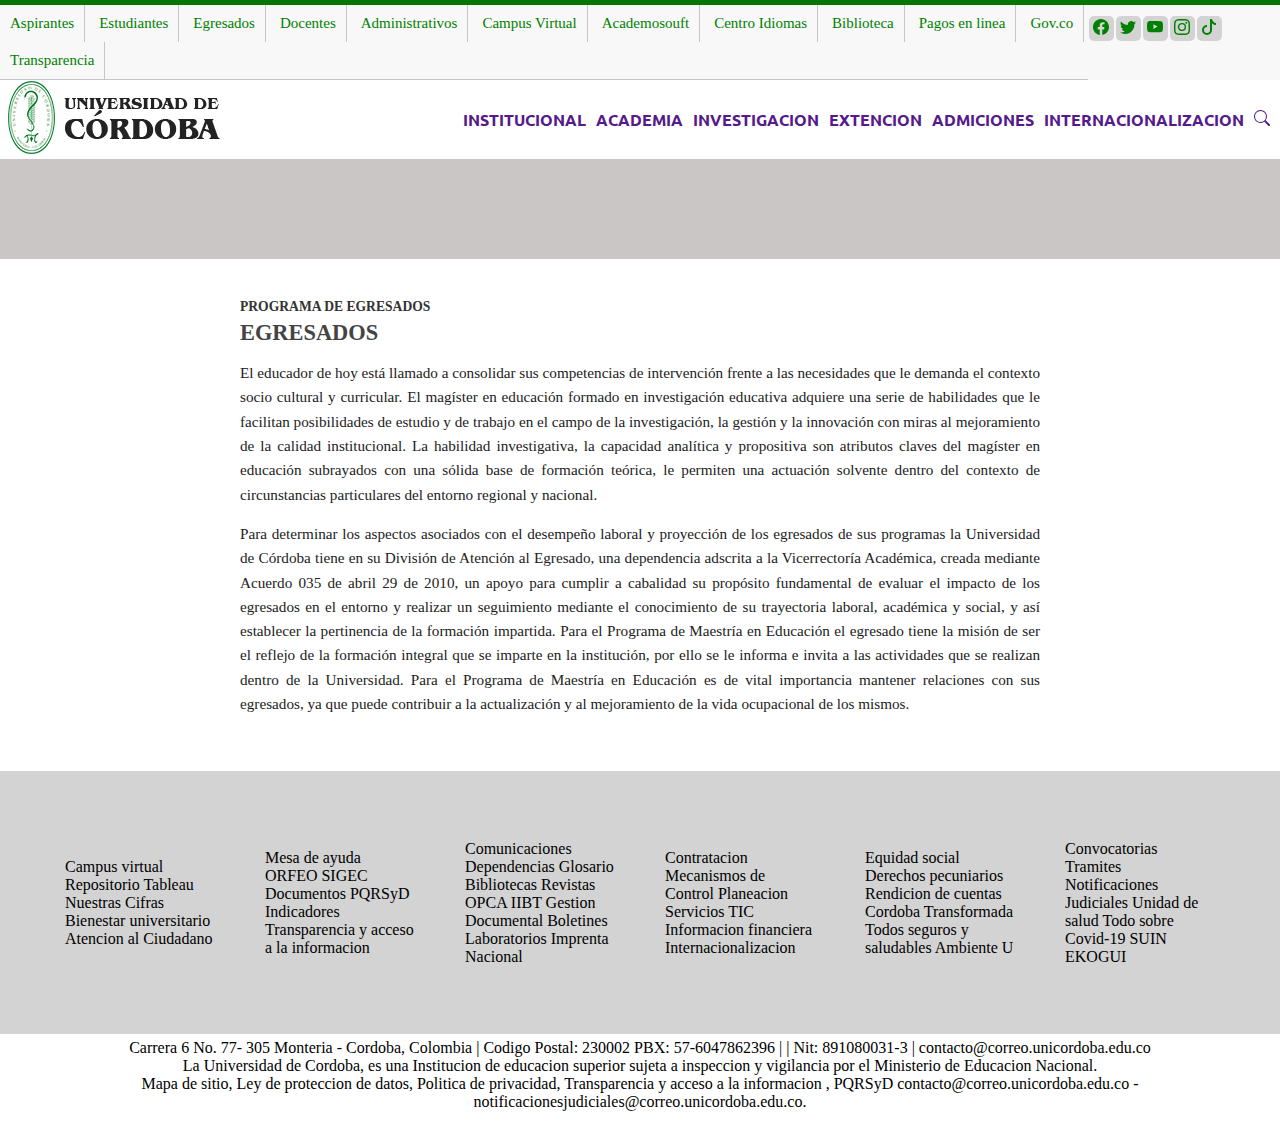
<file: 01-actividad/page3.html>
<!DOCTYPE html>
<html>

<head>
    <title>Universidad de Cordoba - unicor </title>
    <link rel="stylesheet" href="index.css">
    <link rel="stylesheet" href="page3.css">

    <link href="https://fonts.googleapis.com/icon?family=Material+Icons" rel="stylesheet">
    <link rel="stylesheet" href="https://fonts.googleapis.com/css2?family=Material+Symbols+Outlined" />

    <link rel="preconnect" href="https://fonts.googleapis.com">
    <link rel="preconnect" href="https://fonts.gstatic.com" crossorigin>
    <link
        href="https://fonts.googleapis.com/css2?family=Ubuntu:ital,wght@0,300;0,400;0,500;0,700;1,300;1,400;1,500;1,700&display=swap"
        rel="stylesheet">
</head>

<body>
    <header>
        <div class="header-container">
            <div class="line"></div>
            <div>
                <nav class="navbar">
                    <div class="links">
                        <ul class="ul-navbar">
                            <li class="li-navbar">
                                <a class="a-navbar" href="page1.html">Aspirantes</a>
                                <a class="a-navbar" href="page2.html">Estudiantes</a>
                                <a class="a-navbar" href="page3.html">Egresados</a>
                                <a class="a-navbar" href="page4.html">Docentes</a>
                                <a class="a-navbar" href="">Administrativos</a>
                                <a class="a-navbar" href="">Campus Virtual</a>
                                <a class="a-navbar" href="">Academosouft</a>
                                <a class="a-navbar" href="">Centro Idiomas</a>
                                <a class="a-navbar" href="">Biblioteca</a>
                                <a class="a-navbar" href="">Pagos en linea</a>
                                <a class="a-navbar" href="">Gov.co</a>
                                <a class="a-navbar" href="">Transparencia</a>
                            </li>
                        </ul>
                    </div>
                    <div class="icons">
                        <ul>
                            <li class="tomate">
                                <a href="">
                                    <svg xmlns="http://www.w3.org/2000/svg" width="16" height="16" fill="currentColor"
                                        class="bi bi-facebook" viewBox="0 0 16 16">
                                        <path
                                            d="M16 8.049c0-4.446-3.582-8.05-8-8.05C3.58 0-.002 3.603-.002 8.05c0 4.017 2.926 7.347 6.75 7.951v-5.625h-2.03V8.05H6.75V6.275c0-2.017 1.195-3.131 3.022-3.131.876 0 1.791.157 1.791.157v1.98h-1.009c-.993 0-1.303.621-1.303 1.258v1.51h2.218l-.354 2.326H9.25V16c3.824-.604 6.75-3.934 6.75-7.951" />
                                    </svg>
                                </a>
                            </li>
                            <li>
                                <a href="">
                                    <svg xmlns="http://www.w3.org/2000/svg" width="16" height="16" fill="currentColor"
                                        class="bi bi-twitter" viewBox="0 0 16 16">
                                        <path
                                            d="M5.026 15c6.038 0 9.341-5.003 9.341-9.334q.002-.211-.006-.422A6.7 6.7 0 0 0 16 3.542a6.7 6.7 0 0 1-1.889.518 3.3 3.3 0 0 0 1.447-1.817 6.5 6.5 0 0 1-2.087.793A3.286 3.286 0 0 0 7.875 6.03a9.32 9.32 0 0 1-6.767-3.429 3.29 3.29 0 0 0 1.018 4.382A3.3 3.3 0 0 1 .64 6.575v.045a3.29 3.29 0 0 0 2.632 3.218 3.2 3.2 0 0 1-.865.115 3 3 0 0 1-.614-.057 3.28 3.28 0 0 0 3.067 2.277A6.6 6.6 0 0 1 .78 13.58a6 6 0 0 1-.78-.045A9.34 9.34 0 0 0 5.026 15" />
                                    </svg>
                                </a>
                            </li>
                            <li>
                                <a href="">
                                    <svg xmlns="http://www.w3.org/2000/svg" width="16" height="16" fill="currentColor"
                                        class="bi bi-youtube" viewBox="0 0 16 16">
                                        <path
                                            d="M8.051 1.999h.089c.822.003 4.987.033 6.11.335a2.01 2.01 0 0 1 1.415 1.42c.101.38.172.883.22 1.402l.01.104.022.26.008.104c.065.914.073 1.77.074 1.957v.075c-.001.194-.01 1.108-.082 2.06l-.008.105-.009.104c-.05.572-.124 1.14-.235 1.558a2.01 2.01 0 0 1-1.415 1.42c-1.16.312-5.569.334-6.18.335h-.142c-.309 0-1.587-.006-2.927-.052l-.17-.006-.087-.004-.171-.007-.171-.007c-1.11-.049-2.167-.128-2.654-.26a2.01 2.01 0 0 1-1.415-1.419c-.111-.417-.185-.986-.235-1.558L.09 9.82l-.008-.104A31 31 0 0 1 0 7.68v-.123c.002-.215.01-.958.064-1.778l.007-.103.003-.052.008-.104.022-.26.01-.104c.048-.519.119-1.023.22-1.402a2.01 2.01 0 0 1 1.415-1.42c.487-.13 1.544-.21 2.654-.26l.17-.007.172-.006.086-.003.171-.007A100 100 0 0 1 7.858 2zM6.4 5.209v4.818l4.157-2.408z" />
                                    </svg>
                                </a>
                            </li>
                            <li>
                                <a href=""><svg xmlns="http://www.w3.org/2000/svg" width="16" height="16"
                                        fill="currentColor" class="bi bi-instagram" viewBox="0 0 16 16">
                                        <path
                                            d="M8 0C5.829 0 5.556.01 4.703.048 3.85.088 3.269.222 2.76.42a3.9 3.9 0 0 0-1.417.923A3.9 3.9 0 0 0 .42 2.76C.222 3.268.087 3.85.048 4.7.01 5.555 0 5.827 0 8.001c0 2.172.01 2.444.048 3.297.04.852.174 1.433.372 1.942.205.526.478.972.923 1.417.444.445.89.719 1.416.923.51.198 1.09.333 1.942.372C5.555 15.99 5.827 16 8 16s2.444-.01 3.298-.048c.851-.04 1.434-.174 1.943-.372a3.9 3.9 0 0 0 1.416-.923c.445-.445.718-.891.923-1.417.197-.509.332-1.09.372-1.942C15.99 10.445 16 10.173 16 8s-.01-2.445-.048-3.299c-.04-.851-.175-1.433-.372-1.941a3.9 3.9 0 0 0-.923-1.417A3.9 3.9 0 0 0 13.24.42c-.51-.198-1.092-.333-1.943-.372C10.443.01 10.172 0 7.998 0zm-.717 1.442h.718c2.136 0 2.389.007 3.232.046.78.035 1.204.166 1.486.275.373.145.64.319.92.599s.453.546.598.92c.11.281.24.705.275 1.485.039.843.047 1.096.047 3.231s-.008 2.389-.047 3.232c-.035.78-.166 1.203-.275 1.485a2.5 2.5 0 0 1-.599.919c-.28.28-.546.453-.92.598-.28.11-.704.24-1.485.276-.843.038-1.096.047-3.232.047s-2.39-.009-3.233-.047c-.78-.036-1.203-.166-1.485-.276a2.5 2.5 0 0 1-.92-.598 2.5 2.5 0 0 1-.6-.92c-.109-.281-.24-.705-.275-1.485-.038-.843-.046-1.096-.046-3.233s.008-2.388.046-3.231c.036-.78.166-1.204.276-1.486.145-.373.319-.64.599-.92s.546-.453.92-.598c.282-.11.705-.24 1.485-.276.738-.034 1.024-.044 2.515-.045zm4.988 1.328a.96.96 0 1 0 0 1.92.96.96 0 0 0 0-1.92m-4.27 1.122a4.109 4.109 0 1 0 0 8.217 4.109 4.109 0 0 0 0-8.217m0 1.441a2.667 2.667 0 1 1 0 5.334 2.667 2.667 0 0 1 0-5.334" />
                                    </svg>
                                </a>
                            </li>
                            <li>
                                <a href="">
                                    <svg xmlns="http://www.w3.org/2000/svg" width="16" height="16" fill="currentColor"
                                        class="bi bi-tiktok" viewBox="0 0 16 16">
                                        <path
                                            d="M9 0h1.98c.144.715.54 1.617 1.235 2.512C12.895 3.389 13.797 4 15 4v2c-1.753 0-3.07-.814-4-1.829V11a5 5 0 1 1-5-5v2a3 3 0 1 0 3 3z" />
                                    </svg>
                                </a>

                            </li>

                        </ul>
                    </div>
                </nav>
            </div>

            <div id="navigation">
                <a href="index.html">
                    <div id="nav-logo">
                        <img src="img/img-1.png">
                    </div>
                </a>
                <div id="nav-links">
                    <a href=""> INSTITUCIONAL</a>
                    <a href=""> ACADEMIA </a>
                    <a href=""> INVESTIGACION</a>
                    <a href=""> EXTENCION </a>
                    <a href=""> ADMICIONES </a>
                    <a href=""> INTERNACIONALIZACION</a>
                    <a href="">
                        <svg xmlns="http://www.w3.org/2000/svg" width="16" height="16" fill="currentColor"
                            class="bi bi-search" viewBox="0 0 16 16">
                            <path
                                d="M11.742 10.344a6.5 6.5 0 1 0-1.397 1.398h-.001q.044.06.098.115l3.85 3.85a1 1 0 0 0 1.415-1.414l-3.85-3.85a1 1 0 0 0-.115-.1zM12 6.5a5.5 5.5 0 1 1-11 0 5.5 5.5 0 0 1 11 0" />
                        </svg>
                    </a>
                </div>
            </div>
        </div>
    </header>

    <main>
        <div class="div-egresados"></div>
        <section class="egresados-container">

            <div class="contenido-egresados">

                <h5>PROGRAMA DE EGRESADOS</h5>
                <h2 class="titulo-egresados">EGRESADOS</h2>
                <p>
                    El educador de hoy está llamado a consolidar sus competencias de intervención frente a las
                    necesidades que le demanda el contexto socio cultural y curricular. El magíster en educación formado
                    en investigación educativa adquiere una serie de habilidades que le facilitan posibilidades de
                    estudio y de trabajo en el campo de la investigación, la gestión y la innovación con miras al
                    mejoramiento de la calidad institucional. La habilidad investigativa, la capacidad analítica y
                    propositiva son atributos claves del magíster en educación subrayados con una sólida base de
                    formación teórica, le permiten una actuación solvente dentro del contexto de circunstancias
                    particulares del entorno regional y nacional.
                </p>
                <p>
                    Para determinar los aspectos asociados con el desempeño laboral y proyección de los egresados de sus
                    programas la Universidad de Córdoba tiene en su División de Atención al Egresado, una dependencia
                    adscrita a la Vicerrectoría Académica, creada mediante Acuerdo 035 de abril 29 de 2010, un apoyo
                    para cumplir a cabalidad su propósito fundamental de evaluar el impacto de los egresados en el
                    entorno y realizar un seguimiento mediante el conocimiento de su trayectoria laboral, académica y
                    social, y así establecer la pertinencia de la formación impartida. Para el Programa de Maestría en
                    Educación el egresado tiene la misión de ser el reflejo de la formación integral que se imparte en
                    la institución, por ello se le informa e invita a las actividades que se realizan dentro de la
                    Universidad. Para el Programa de Maestría en Educación es de vital importancia mantener relaciones
                    con sus egresados, ya que puede contribuir a la actualización y al mejoramiento de la vida
                    ocupacional de los mismos.
                </p>
            </div>
        </section>
    </main>


    <footer>
        <div class="big-footer">
            <p>
                Campus virtual Repositorio
                Tableau Nuestras Cifras
                Bienestar universitario
                Atencion al Ciudadano
            </p>
            <p>
                Mesa de ayuda ORFEO
                SIGEC Documentos
                PQRSyD Indicadores
                Transparencia y acceso
                a la informacion
            </p>
            <p>
                Comunicaciones Dependencias
                Glosario Bibliotecas
                Revistas OPCA IIBT
                Gestion Documental
                Boletines Laboratorios
                Imprenta Nacional
            </p>

            <p>
                Contratacion
                Mecanismos de Control
                Planeacion Servicios TIC
                Informacion financiera
                Internacionalizacion
            </p>

            <p>
                Equidad social
                Derechos pecuniarios
                Rendicion de cuentas
                Cordoba Transformada
                Todos seguros y saludables
                Ambiente U
            </p>
            <p>
                Convocatorias
                Tramites
                Notificaciones Judiciales
                Unidad de salud
                Todo sobre Covid-19
                SUIN EKOGUI
            </p>
        </div>
        <div class="lite-footer">
            <p>Carrera 6 No. 77- 305 Monteria - Cordoba, Colombia | Codigo Postal: 230002 PBX: 57-6047862396 | | Nit:
                891080031-3 | contacto@correo.unicordoba.edu.co</p>
            <p>La Universidad de Cordoba, es una Institucion de educacion superior sujeta a inspeccion y vigilancia por
                el Ministerio de Educacion Nacional.</p>
            <p>Mapa de sitio, Ley de proteccion de datos, Politica de privacidad, Transparencia y acceso a la
                informacion , PQRSyD contacto@correo.unicordoba.edu.co -
                notificacionesjudiciales@correo.unicordoba.edu.co.</p>
        </div>
    </footer>
</body>

</html>
</file>
<file: 01-actividad/index.css>
* {
    margin: 0px; 
    padding:0px;
}

header {
    overflow: visible;
    display: inline; 
}

a {
    text-decoration: none; 
}
.header-container {
    display: inline;
}

.line {
    background-color: rgb(4, 118, 4);
    height: 5px;
}
.navbar {
    background-color: #f8f8f8;
    height: auto;
    display: flex; 
}

.navbar .ul-navbar {
    padding: 0px; 
    margin: 0px;    
}

.navbar .a-navbar {
    text-decoration: none; 
    text-align: center; 
    font-size: 15px;
    color: green;
    display: inline-block;
    padding: 10px;

    border-right: solid 1px rgb(201, 197, 197);
}

.navbar .li-navbar {
    border-bottom: solid 1px rgb(201, 197, 197);
}


/* Estilos para los iconos de las redes sociales */

.icons { 
    width: 200px;
    margin-right: 10px; 
    margin-top: 10px; 
}
.icons ul{
    list-style-type: none; 
    display: flex; 
}

.icons li {
    background-color: lightgrey;
    border-radius: 5px; 

    height: 25px; 
    width: 25px; 
    margin: 1px;
    
    display: flex; 
    justify-content: center;  /* Centra horizontalmente */
    align-items: center;      /* Centra verticalmente */
}

.icons a {
    text-decoration: none;
    color: green;  
}


/*Para la nevegacion y el logo*/
#navigation { 
    width: 100%;   
    position:sticky; 
    top: 0px;    
    display: flex; 
    background-color: white; 
}

#nav-links{
    width: 100%; 
    display: flex;
    align-items: center;
    justify-content: flex-end;  
}

#nav-links a {
    margin-right: 10px;
    font-family:"Ubuntu";
    font-weight: bold; 
    
}
/*Para contenido principal*/

.imagen{
    max-width: 100%;
    height: auto; 
    width: 100%; 
}

.img-container{
    background-color: lightblue;   
    padding-top: 10px; 
    padding-right: 20px; 
    padding-left: 20px;   
    height: 480px; 
    display:flex; 
}

.img-right , .img-left {
    width: 50%; 
}

.img-right{ 
    order:2; 
}

.img-left{ 
    height:100%;   
    order: 1;  
    display: flex; 
    flex-direction: column; 
}

.img-up , .img-down {
    height: 50%;
    width: 100%; 
}

.img-up{
   padding-bottom: 35px;   
}
.img-down {
    display: flex;  
}


.img-down-right , .img-down-left {
    width: 50%; 
}

.img-down-right {
}

.img-down-left {
}

/* News container */

.news-container{ 
    width: 100%; 
    height: 40px;
    padding-top: 0px; 
}

.news-container {
    font-family:"Ubuntu"; 
    font-size: 13px; 
    text-align: right;
}

#h2-uno{
    padding-top: 10px;
    padding-right: 10px;
}
#h2-dos{
    padding-right: 10px;
    color: orange; 

}

.h2-news{
    padding-top: 10px;
    padding-right: 10px;
}

.img-new-container{
    height: 370px; 
    width: 100%;  
    display: flex;
    align-items:center;
    justify-content: space-between;  
}

.img-new{
    height: 300px; 
    width: 200px; 
}

#img-new-uno{
    margin-left: 200px; 
}

#img-new-tres{
    margin-right: 200px; 
}


.chanel-container {
    margin-left: 30px; 
    padding: 10px 0px 10px 0px;
    font-family: "Ubuntu";
    font-size: 15px; 
}

.img-chanel-container{
    display: flex; 
    align-items: center; 
    justify-content: space-between; 
    margin-right: 350px;
    margin-left:30px;  
}

.img-chanel {
    height: 150px;
    width: 250px; 
}


.container-blank {
    width: 100%; 
    height: 200px;
}

.container-blank-2{
    width: 100%;
    height: 100px; ; 
}


.networks{
    color: gray; 
    padding: 30px;
    font-size: 20px; 
}  

/* Para los iconos */
.links-networks{
    padding-left: 30px; 
    padding-bottom: 15px; 
}

.links-networks ul {
    list-style-type: none; 
    display: flex; 
}


.links-networks a {
    margin-right: 10px; 
    padding: 10px;
    width: 20px; 
    height: 20px; 
}

.facebook{
    color: white;
    background-color: blue; 
    border-radius: 10px;
}

.twiter{
    color: white;
    background-color: lightblue; 
    border-radius: 10px;
}

.youtube{

    color: white;
    background-color: red; 
    border-radius: 10px;

}

.whatsapp{
    color:white;
    background-color:limegreen; 
    border-radius: 10px; 
}

.gmail{
    color: white;
    background-color: black; 
    border-radius: 10px;
    
}

/*Para el footer*/
footer {
    height: 350px; 
    display: flex; 
    flex-direction: column; 
}

.big-footer{
    height: 75%;
    width: 100%;
    background-color: lightgray;   
    
    display: flex;
    justify-content: center;
    text-align: left;
    align-items: center; 
}

.big-footer p{
    width: 150px;
    margin-left: 25px; 
    margin-right: 25px; 
}

.lite-footer {
    text-align: center;
    margin: 5px;
}
</file>
<file: 01-actividad/page1.css>
/* Barra superior de enlaces */
.barra-enlaces {
    text-align: center;
    padding: 15px 10px;
    font-size: 0.9rem;
    background-color: #f9f9f9;
    border-bottom: 1px solid #ddd;
  }
  
  .barra-enlaces a {
    color: #006600;
    text-decoration: none;
    margin: 0 10px;
    font-weight: bold;
  }
  
  .barra-enlaces a:hover {
    text-decoration: underline;
  }
  
  /* Contenido de inscripciones */
  .inscripciones {
    display: flex;
    justify-content: center;
    gap: 80px;
    flex-wrap: wrap;
    padding: 50px 20px;
    text-align: center;
  }
  
  .bloque {
    display: flex;
    flex-direction: column;
    align-items: center;
    max-width: 400px;
  }
  
  .bloque h3 {
    margin-bottom: 20px;
    font-size: 1.2rem;
  }
  
  .img-inscripcion {
    width: 100%;
    max-width: 380px;
    height: auto;
    box-shadow: 0 0 10px rgba(0, 0, 0, 0.1);
  }
  
  .btn-inscripcion {
    display: inline-block;
    margin-top: 15px;
    background-color: #2db300;
    color: white;
    padding: 10px 25px;
    border-radius: 5px;
    text-decoration: none;
    font-weight: bold;
    font-size: 1rem;
    transition: background-color 0.3s ease;
  }
  
  .btn-inscripcion:hover {
    background-color: #239600;
  }
</file>
<file: 01-actividad/page2.css>
.menu-superior {
    display: flex;
    flex-wrap: wrap;
    gap: 8px;
    padding: 10px 20px;
}

.menu-superior button {
    padding: 6px 12px;
    background-color: #f5f5f5;
    border: 1px solid #ccc;
    cursor: pointer;
    font-size: 0.9rem;
}

.menu-superior button:hover {
    background-color: #e0e0e0;
}

.enlaces-centrales {
    text-align: center;
    margin: 20px 0;
    font-weight: bold;
    font-size: 0.95rem;
}

.enlaces-centrales .verde {
    color: green;
}

.enlaces-centrales .naranja {
    color: orange;
}

.enlaces-centrales .rojo {
    color: red;
}


.pestanas {
    display: flex;
    border-top: 2px solid #008000;
    border-bottom: 1px solid #ccc;
    background-color: #f9f9f9;
}

.pestanas div {
    padding: 10px 20px;
    border-right: 1px solid #ccc;
    font-size: 0.9rem;
    cursor: pointer;
    white-space: nowrap;
}

.pestanas div:hover {
    background-color: #eaeaea;
}

.contenido-gris {
    background-color: #dcdcdc;
    margin: 0;
    padding: 30px 20px;
    font-size: 1rem;
    color: #222;

    height: 600px;
    margin-right: 200px;
    margin-left: 200px;
}
</file>
<file: 01-actividad/page3.css>
.egresados-container {
  width: 100%;
  background-color: white;
  padding: 40px 20px;
  display: flex;
  justify-content: center;
  box-sizing: border-box;
}

.contenido-egresados {
  max-width: 800px;
  text-align: justify;
}

.contenido-egresados h5 {
  font-size: 0.85rem;
  margin-bottom: 5px;
  color: #333;
  font-weight: bold;
}

.titulo-egresados {
  font-size: 1.4rem;
  margin-bottom: 15px;
  font-weight: bold;
  color: #444;
}

.contenido-egresados p {
  font-size: 0.95rem;
  line-height: 1.6;
  margin-bottom: 15px;
  color: #222;
}

.div-egresados{
  background-color: #cac6c6;
  height: 100px;
}
</file>
